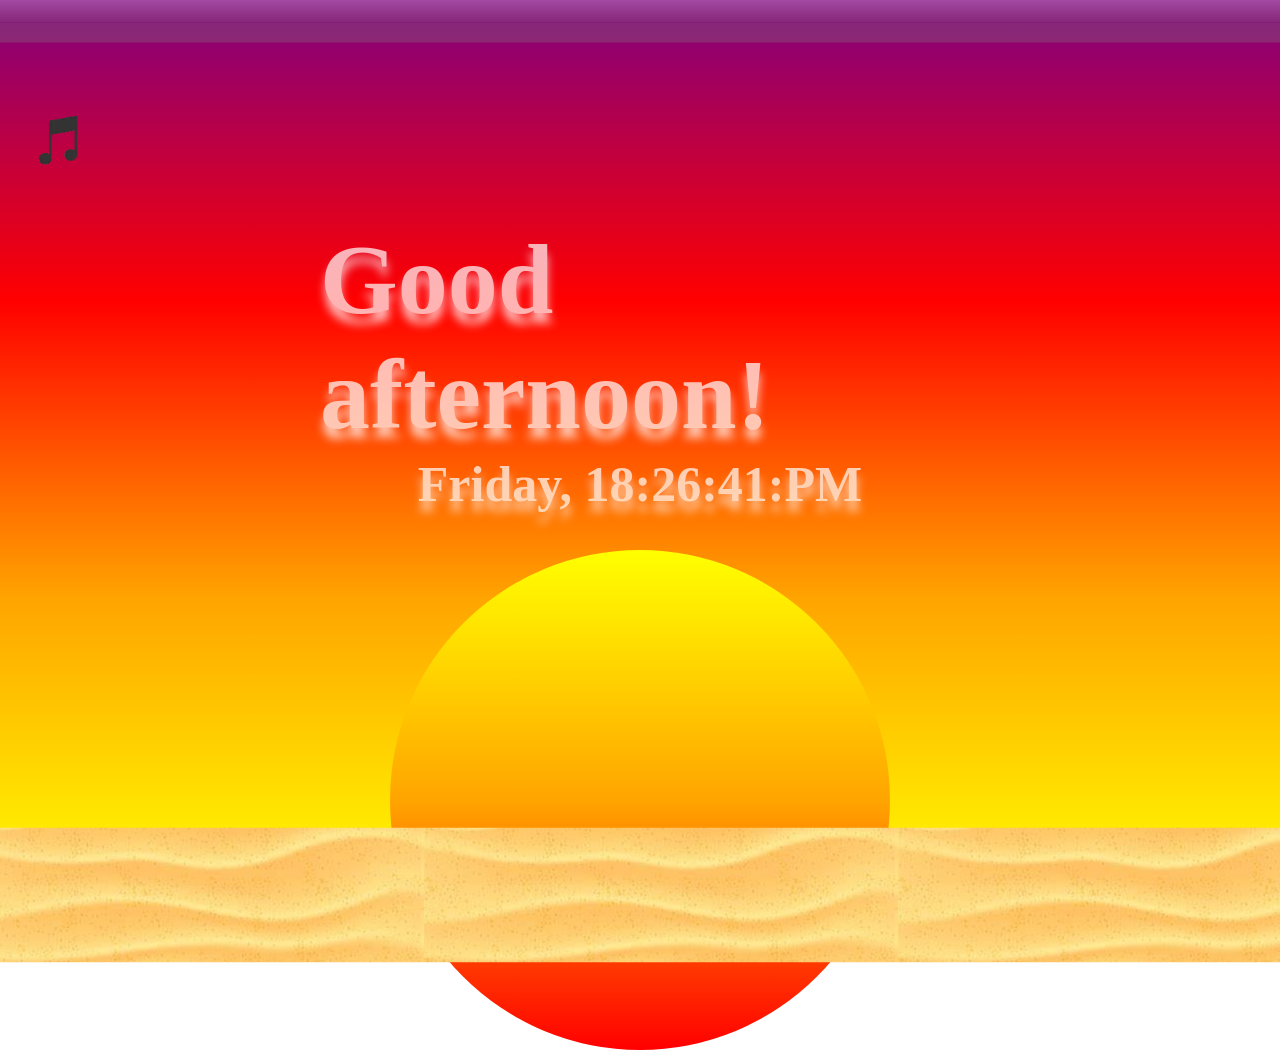
<file: Timer/Scripts/index.html>
<html>

<title>
    Sunset
</title>

<head>
    <link rel = "stylesheet" href = "SunsetStyle.css">

</head>



<body>

<div class = "sand"></div>

<div class="sky"></div>

<button class="MusicButton" id = "MusicButton"></button>

<header>
    <h1 class = "header" id="Header">hello</h1>

    <h1 class = "timetext" id="timetext">Time :</h1>
</header>



<span class="sun" id="Sun"></span>



<script src="sunset.js"></script>
</body>

  





</html>
</file>
<file: Timer/Scripts/SunsetStyle.css>
@keyframes DayAnim {
    from {
        opacity: 0;
        background-size: 400% 400%;
    }
    to {
        opacity: 1;
        background-size: 100% 100%;
    }
}


.MusicButton {
    position: absolute;
    top: 10%;
    height: 100px;
    width: 100px;
    background-image: url("Pictures/MusicIcon.png");
    background-color: transparent;
    background-size: contain;
    border-color: transparent;
    
}

.header {
    position: absolute;
    left : 50%;
    top: 30%;
    transform: translate(-50%,-50%);
    font-size: 100px;
    opacity: 0.7;
    color: white;
    text-shadow:  0 10px 10px rgb(255, 255, 255);

}




.timetext {
    position: absolute;
    left : 50%;
    top: 50%;
    transform: translate(-50%,-50%);
    font-size: 50px;
    opacity: 0.7;
    color: white;
        text-shadow:  0 10px 10px rgba(255, 255, 255, 0.947);
}


.sand {
    position: absolute;
    bottom: -150px;
    left: 50%;
    transform: translate(-50%,-50%);

    border: 20px solid transparent;
    border-radius: 15px;
    height: 75px;
    width: 2500px;
    padding: 10px;
    margin: 20px;


    z-index: 1;
    background-image: url("Pictures/sandtexture.png");
    background-position: center;
    background-color: transparent;
}

.sky {
    position: absolute;
    top: 0;
    left: 50%;
    transform: translate(-50%,-50%);

    border: 20px solid grey;
    border-radius: 15px;
    height: 5px;
    width: 2500px;
    padding: 10px;
    margin: 10px;
    background-image: linear-gradient(white,grey);
    opacity: 0.3;
    z-index: -1;
}





body {
    background-image: linear-gradient(to top,yellow,orange,red);
    background-repeat: no-repeat;
    overflow: hidden; 
}

body.night {
     background-image: linear-gradient(to top,rgba(0,0,255,0.8),rgba(128, 0, 128,0.8),rgba(0,0,128,0.8)),url('stars.png');
    background-size: cover;
    background-position: center;

}

body.afternoon {
    background-image: linear-gradient(to top,yellow,orange,red,Purple);
}

body.morning {
    background-image: linear-gradient(to top,orange,Teal,Cyan);

}

body.DayAnim {
    animation: DayAnim 5s ease forwards;
}


.sun {
    position: absolute;
    bottom: -150px;         /* half of 500px height */
    left: 50%;
    transform: translateX(-50%);
    
    height: 500px;
    width: 500px;
    border-radius: 50%;
    background: linear-gradient(yellow, orange,red);
}


.sun.morning {
    background-image: linear-gradient(to top,orange,yellow);
}

.sun.afternoon {
    background-image: linear-gradient(to top,yellow,orange,red);
}

.sun.night {
    background-image: linear-gradient(to top,white,purple);

}
</file>
